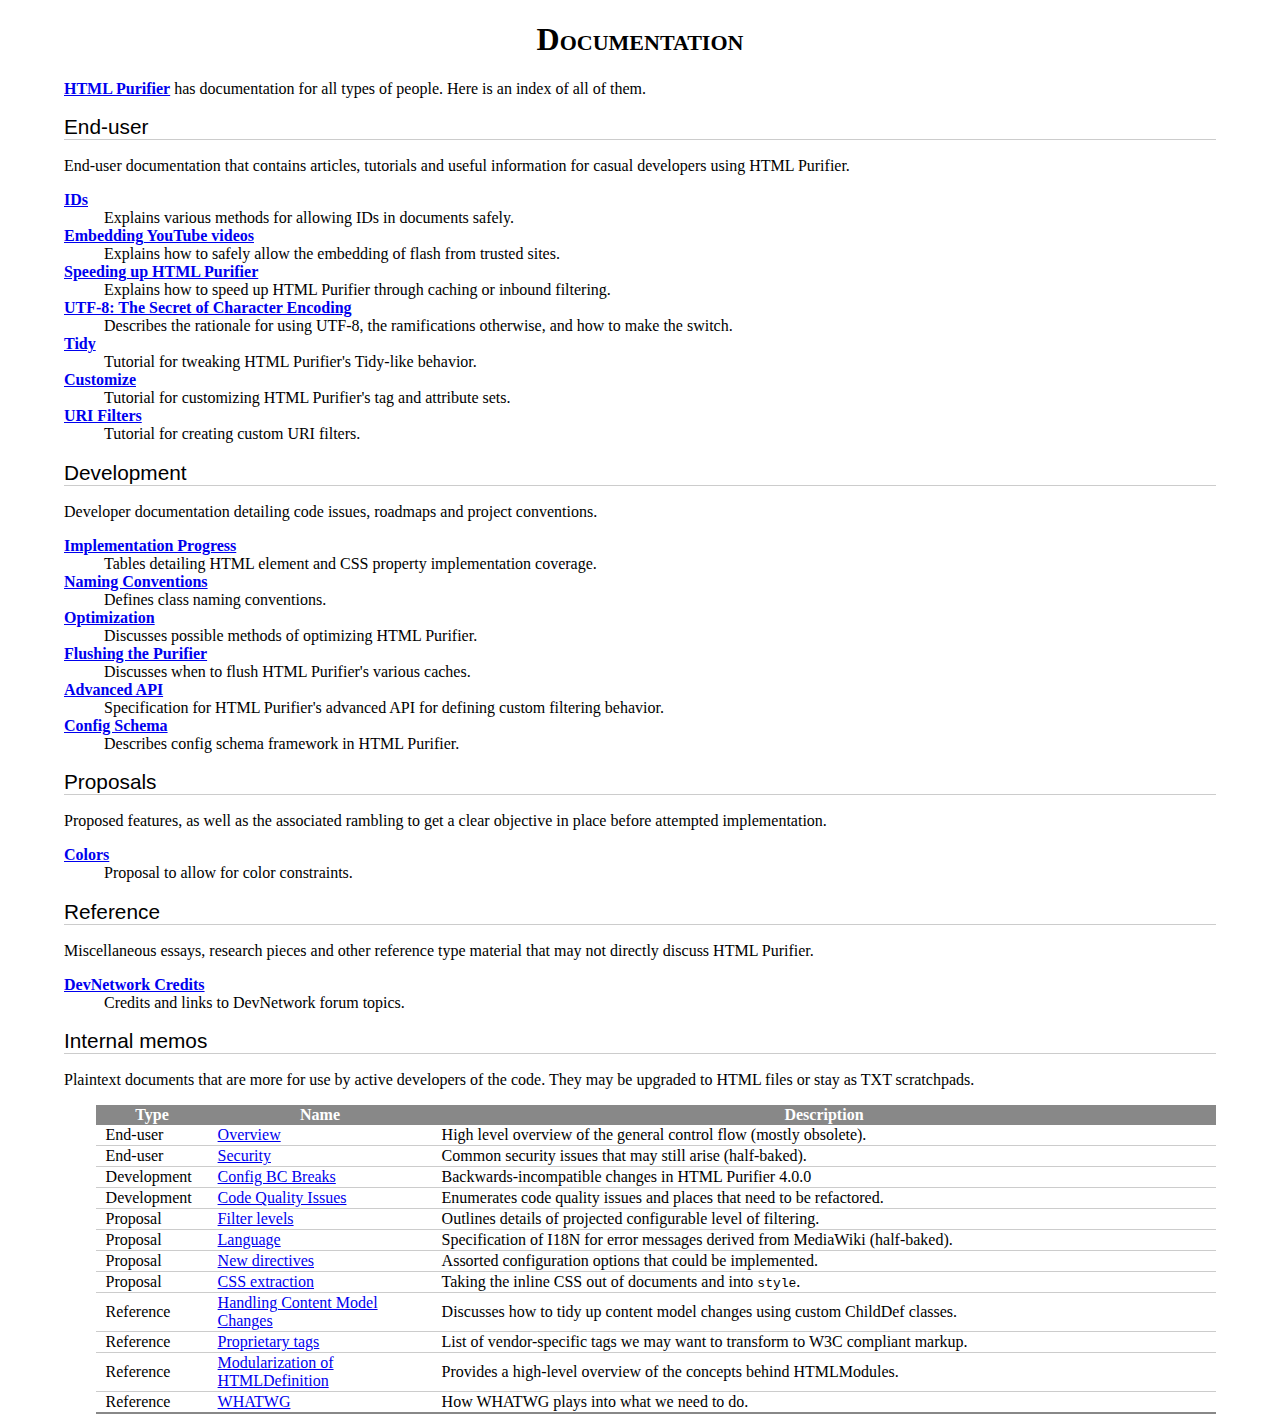
<file: app/Libraries/htmlpurifier/docs/index.html>
<?xml version="1.0" encoding="UTF-8"?>
<!DOCTYPE html PUBLIC "-//W3C//DTD XHTML 1.0 Strict//EN"
    "http://www.w3.org/TR/xhtml1/DTD/xhtml1-strict.dtd">
<html xmlns="http://www.w3.org/1999/xhtml" xml:lang="en" lang="en"><head>
<meta http-equiv="Content-Type" content="text/html; charset=UTF-8" />
<meta name="description" content="Index to all HTML Purifier documentation." />
<link rel="stylesheet" type="text/css" href="./style.css" />

<title>Documentation - HTML Purifier</title>

</head>
<body>

<h1>Documentation</h1>

<p><strong><a href="http://htmlpurifier.org/">HTML Purifier</a></strong> has documentation for all types of people.
Here is an index of all of them.</p>

<h2>End-user</h2>
<p>End-user documentation that contains articles, tutorials and useful
information for casual developers using HTML Purifier.</p>

<dl>

<dt><a href="enduser-id.html">IDs</a></dt>
<dd>Explains various methods for allowing IDs in documents safely.</dd>

<dt><a href="enduser-youtube.html">Embedding YouTube videos</a></dt>
<dd>Explains how to safely allow the embedding of flash from trusted sites.</dd>

<dt><a href="enduser-slow.html">Speeding up HTML Purifier</a></dt>
<dd>Explains how to speed up HTML Purifier through caching or inbound filtering.</dd>

<dt><a href="enduser-utf8.html">UTF-8: The Secret of Character Encoding</a></dt>
<dd>Describes the rationale for using UTF-8, the ramifications otherwise, and how to make the switch.</dd>

<dt><a href="enduser-tidy.html">Tidy</a></dt>
<dd>Tutorial for tweaking HTML Purifier's Tidy-like behavior.</dd>

<dt><a href="enduser-customize.html">Customize</a></dt>
<dd>Tutorial for customizing HTML Purifier's tag and attribute sets.</dd>

<dt><a href="enduser-uri-filter.html">URI Filters</a></dt>
<dd>Tutorial for creating custom URI filters.</dd>

</dl>

<h2>Development</h2>
<p>Developer documentation detailing code issues, roadmaps and project
conventions.</p>

<dl>

<dt><a href="dev-progress.html">Implementation Progress</a></dt>
<dd>Tables detailing HTML element and CSS property implementation coverage.</dd>

<dt><a href="dev-naming.html">Naming Conventions</a></dt>
<dd>Defines class naming conventions.</dd>

<dt><a href="dev-optimization.html">Optimization</a></dt>
<dd>Discusses possible methods of optimizing HTML Purifier.</dd>

<dt><a href="dev-flush.html">Flushing the Purifier</a></dt>
<dd>Discusses when to flush HTML Purifier's various caches.</dd>

<dt><a href="dev-advanced-api.html">Advanced API</a></dt>
<dd>Specification for HTML Purifier's advanced API for defining
custom filtering behavior.</dd>

<dt><a href="dev-config-schema.html">Config Schema</a></dt>
<dd>Describes config schema framework in HTML Purifier.</dd>

</dl>

<h2>Proposals</h2>
<p>Proposed features, as well as the associated rambling to get a clear
objective in place before attempted implementation.</p>

<dl>
<dt><a href="proposal-colors.html">Colors</a></dt>
<dd>Proposal to allow for color constraints.</dd>
</dl>

<h2>Reference</h2>
<p>Miscellaneous essays, research pieces and other reference type material
that may not directly discuss HTML Purifier.</p>

<dl>
<dt><a href="ref-devnetwork.html">DevNetwork Credits</a></dt>
<dd>Credits and links to DevNetwork forum topics.</dd>
</dl>

<h2>Internal memos</h2>

<p>Plaintext documents that are more for use by active developers of
the code. They may be upgraded to HTML files or stay as TXT scratchpads.</p>

<table class="table">

<thead><tr>
    <th style="width:10%">Type</th>
    <th style="width:20%">Name</th>
    <th>Description</th>
</tr></thead>

<tbody>

<tr>
    <td>End-user</td>
    <td><a href="enduser-overview.txt">Overview</a></td>
    <td>High level overview of the general control flow (mostly obsolete).</td>
</tr>

<tr>
    <td>End-user</td>
    <td><a href="enduser-security.txt">Security</a></td>
    <td>Common security issues that may still arise (half-baked).</td>
</tr>

<tr>
    <td>Development</td>
    <td><a href="dev-config-bcbreaks.txt">Config BC Breaks</a></td>
    <td>Backwards-incompatible changes in HTML Purifier 4.0.0</td>
</tr>

<tr>
    <td>Development</td>
    <td><a href="dev-code-quality.txt">Code Quality Issues</a></td>
    <td>Enumerates code quality issues and places that need to be refactored.</td>
</tr>

<tr>
    <td>Proposal</td>
    <td><a href="proposal-filter-levels.txt">Filter levels</a></td>
    <td>Outlines details of projected configurable level of filtering.</td>
</tr>

<tr>
    <td>Proposal</td>
    <td><a href="proposal-language.txt">Language</a></td>
    <td>Specification of I18N for error messages derived from MediaWiki (half-baked).</td>
</tr>

<tr>
    <td>Proposal</td>
    <td><a href="proposal-new-directives.txt">New directives</a></td>
    <td>Assorted configuration options that could be implemented.</td>
</tr>

<tr>
    <td>Proposal</td>
    <td><a href="proposal-css-extraction.txt">CSS extraction</a></td>
    <td>Taking the inline CSS out of documents and into <code>style</code>.</td>
</tr>

<tr>
    <td>Reference</td>
    <td><a href="ref-content-models.txt">Handling Content Model Changes</a></td>
    <td>Discusses how to tidy up content model changes using custom ChildDef classes.</td>
</tr>

<tr>
    <td>Reference</td>
    <td><a href="ref-proprietary-tags.txt">Proprietary tags</a></td>
    <td>List of vendor-specific tags we may want to transform to W3C compliant markup.</td>
</tr>

<tr>
    <td>Reference</td>
    <td><a href="ref-html-modularization.txt">Modularization of HTMLDefinition</a></td>
    <td>Provides a high-level overview of the concepts behind HTMLModules.</td>
</tr>

<tr>
    <td>Reference</td>
    <td><a href="ref-whatwg.txt">WHATWG</a></td>
    <td>How WHATWG plays into what we need to do.</td>
</tr>

</tbody>

</table>

</body>
</html>

<!-- vim: et sw=4 sts=4
-->
</file>
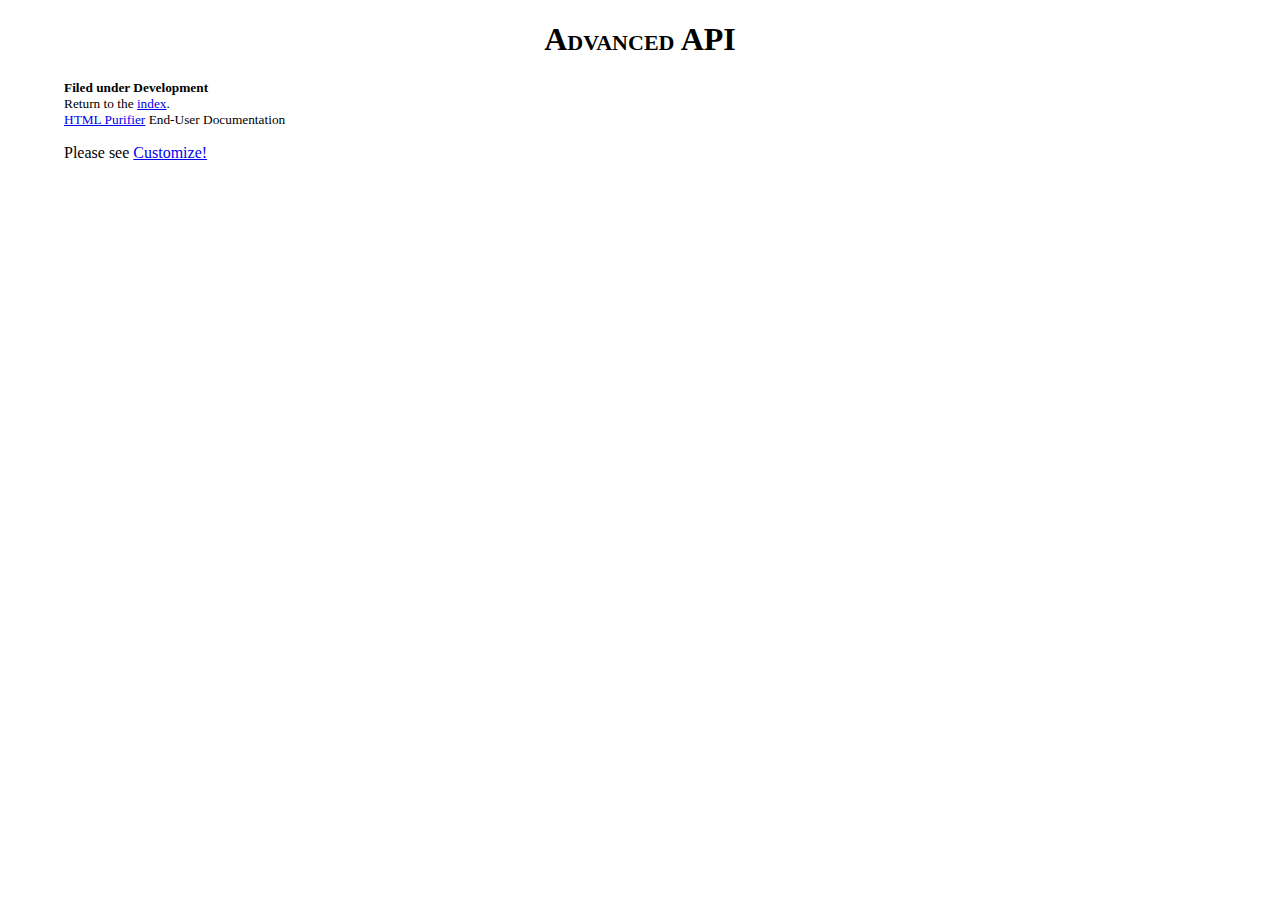
<file: app/Libraries/htmlpurifier/docs/dev-advanced-api.html>
<?xml version="1.0" encoding="UTF-8"?>
<!DOCTYPE html PUBLIC "-//W3C//DTD XHTML 1.0 Strict//EN"
    "http://www.w3.org/TR/xhtml1/DTD/xhtml1-strict.dtd">
<html xmlns="http://www.w3.org/1999/xhtml" xml:lang="en" lang="en"><head>
<meta http-equiv="Content-Type" content="text/html; charset=UTF-8" />
<meta name="description" content="Specification for HTML Purifier's advanced API for defining custom filtering behavior." />
<link rel="stylesheet" type="text/css" href="style.css" />

<title>Advanced API - HTML Purifier</title>

</head><body>

<h1>Advanced API</h1>

<div id="filing">Filed under Development</div>
<div id="index">Return to the <a href="index.html">index</a>.</div>
<div id="home"><a href="http://htmlpurifier.org/">HTML Purifier</a> End-User Documentation</div>

<p>
  Please see <a href="enduser-customize.html">Customize!</a>
</p>

</body></html>

<!-- vim: et sw=4 sts=4
-->
</file>
<file: app/Libraries/htmlpurifier/docs/style.css>
html {font-size:1em; font-family:serif; }
body {margin-left:4em; margin-right:4em; }

dt {font-weight:bold; }
pre {margin-left:2em; }
pre, code, tt {font-family:monospace; font-size:1em; }

h1 {text-align:center; font-family:Garamond, serif;
  font-variant:small-caps;}
h2 {border-bottom:1px solid #CCC; font-family:sans-serif; font-weight:normal;
    font-size:1.3em;}
h3 {font-family:sans-serif; font-size:1.1em; font-weight:bold; }
h4 {font-family:sans-serif; font-size:0.9em; font-weight:bold; }

/* For witty quips */
.subtitled {margin-bottom:0em;}
.subtitle , .subsubtitle {font-size:.8em; margin-bottom:1em;
    font-style:italic; margin-top:-.2em;text-align:center;}
.subsubtitle {text-align:left;margin-left:2em;}

/* Used for special "See also" links. */
.reference {font-style:italic;margin-left:2em;}

/* Marks off asides, discussions on why something is the way it is */
.aside {margin-left:2em; font-family:sans-serif; font-size:0.9em; }
blockquote .label {font-weight:bold; font-size:1em; margin:0 0 .1em;
    border-bottom:1px solid #CCC;}
.emphasis {font-weight:bold; text-align:center; font-size:1.3em;}

/* A regular table */
.table {border-collapse:collapse; border-bottom:2px solid #888; margin-left:2em; }
.table thead th {margin:0; background:#888; color:#FFF; }
.table thead th:first-child {-moz-border-radius-topleft:1em;}
.table tbody td {border-bottom:1px solid #CCC; padding-right:0.6em;padding-left:0.6em;}

/* A quick table*/
table.quick tbody th {text-align:right; padding-right:1em;}

/* Category of the file */
#filing {font-weight:bold; font-size:smaller; }

/* Contains, without exception, Return to index. */
#index {font-size:smaller; }

#home {font-size:smaller;}

/* Contains, without exception, $Id$, for SVN version info. */
#version {text-align:right; font-style:italic; margin:2em 0;}

#toc ol ol {list-style-type:lower-roman;}
#toc ol {list-style-type:decimal;}
#toc {list-style-type:upper-alpha;}

q {
  behavior: url(fixquotes.htc); /* IE fix */
  quotes: '\201C' '\201D' '\2018' '\2019';
}
q:before {
  content: open-quote;
}
q:after {
  content: close-quote;
}

/* Marks off implementation details interesting only to the person writing
   the class described in the spec. */
.technical {margin-left:2em; }
.technical:before {content:"Technical note: "; font-weight:bold; color:#061; }

/* Marks off sections that are lacking. */
.fixme {margin-left:2em; }
.fixme:before {content:"Fix me: "; font-weight:bold; color:#C00; }

#applicability {margin: 1em 5%; font-style:italic;}

/* vim: et sw=4 sts=4 */
</file>
